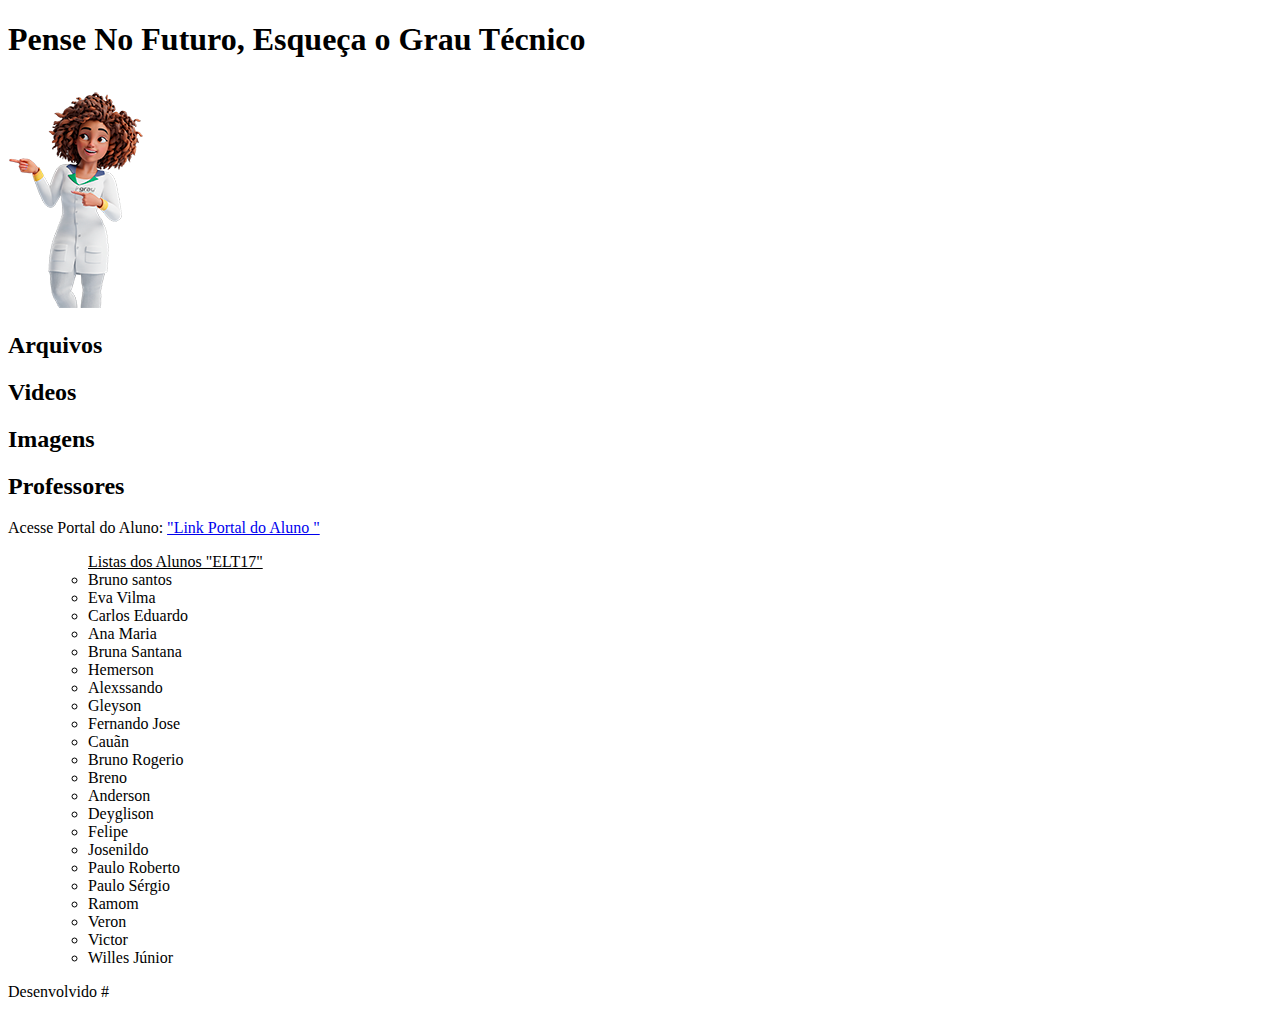
<file: index.html>
<!DOCTYPE html>
<html lang="pt-br">
<head>
    <meta charset="UTF-8">
    <meta name="viewport" content="width=device-width, initial-scale=1.0">
    <title>Pense No Futuro, Esqueça o Grau Técnico</title>
    <link rel="stylesheet" href="Estilo/style.css">
</head>
<body>
    <header>
        <div class="pai">
            <div class="filho">
                <h1> Pense No Futuro, Esqueça o Grau Técnico </h1>
            </div>
            <div class="filho">
                <img src="boneco1.png" alt="Mascote do Grau">
            </div>
            <div class="filho">
                <div class="filho3">
                    <h2>Arquivos</h2>
                </div>
                <div class="filho3">
                    <h2>Videos</h2>
                </div>
                <div class="filho3">
                    <h2>Imagens</h2>
                </div>
                <div class="filho3">
                    <h2>Professores</h2>
                </div>
    </header>
    <main>
        <div class="container">
            <div class="filho2">
                <p >Acesse Portal do Aluno: <a target="_blank" href="https://portais.qualinfo.net.br/grautecabreu/">"Link Portal do Aluno " </a></p>
            </div>
        </div>
        <ol>
            <ul><ins>Listas dos Alunos "ELT17"</ins></ul>
                <ul id="lista">
                    <li>Bruno santos</li>
                    <li>Eva Vilma</li>
                    <li>Carlos Eduardo</li>
                    <li>Ana Maria</li>
                    <li>Bruna Santana</li>
                    <li>Hemerson</li>
                    <li>Alexssando</li>
                    <li>Gleyson</li>
                    <li>Fernando Jose</li>
                    <li>Cauãn</li>
                    <li>Bruno Rogerio</li>
                    <li>Breno</li>
                    <li>Anderson</li>
                    <li>Deyglison</li>
                    <li>Felipe</li>
                    <li>Josenildo</li>
                    <li>Paulo Roberto</li>
                    <li>Paulo Sérgio</li>
                    <li>Ramom</li>
                    <li>Veron</li>
                    <li>Victor</li>
                    <li>Willes Júnior</li>
                </ul>
            </ul>
        </ol>
    </main>
    <footer>
        <nav class="footer">Desenvolvido #</nav>
    </footer>
</body>
</html>
</file>
<file: Estilo/style.css>
@charset "UTF-8";
@media screen and (orientation: portrait){ 
*{ margin: 0px;
   padding: 0px;}
   
body{font-family: Arial, Helvetica, sans-serif;background-color: rgb(216, 132, 22);}

h1{text-shadow: 0px 7px 5px black;color: aliceblue;}       

main{min-width: 320px;
    max-width: 733px;
    background-color: rgba(15, 189, 23, 0.774);       
    padding: 20px;
    border-radius:0px 0px 10px 10px;
    margin: auto;border-radius: 0px 0px 5px 5px;}

.pai{display: flex; flex-direction: row;border-radius: 0px 0px 10px 10px;
    background-image:linear-gradient(to top,#1c9c45,#41E24E ); min-width: 320px;box-shadow: 1px 11px 15px 1px;
    justify-content:center; align-items: top; margin: auto;position: relative;}

.filho:nth-child(2){margin-top: 72px;}

.filho:nth-child(1){padding-top: 50px;} 

ul#lista{margin: 30px 0px 10px 30px;color: rgb(0, 0, 0);}

.container{display: flex;flex-direction: row; justify-content: center;}

.filho:nth-child(3){position: absolute;display: flex;width: 900px;height: 332px;justify-content: space-evenly;margin-right: 20px;margin: auto;align-items: end;min-width: 320px;flex-direction: row}

.filho3:nth-child(1){background-color: aqua;flex-wrap:wrap;} 
}
@media screen and (orientation: landscape) {   
}
</file>
